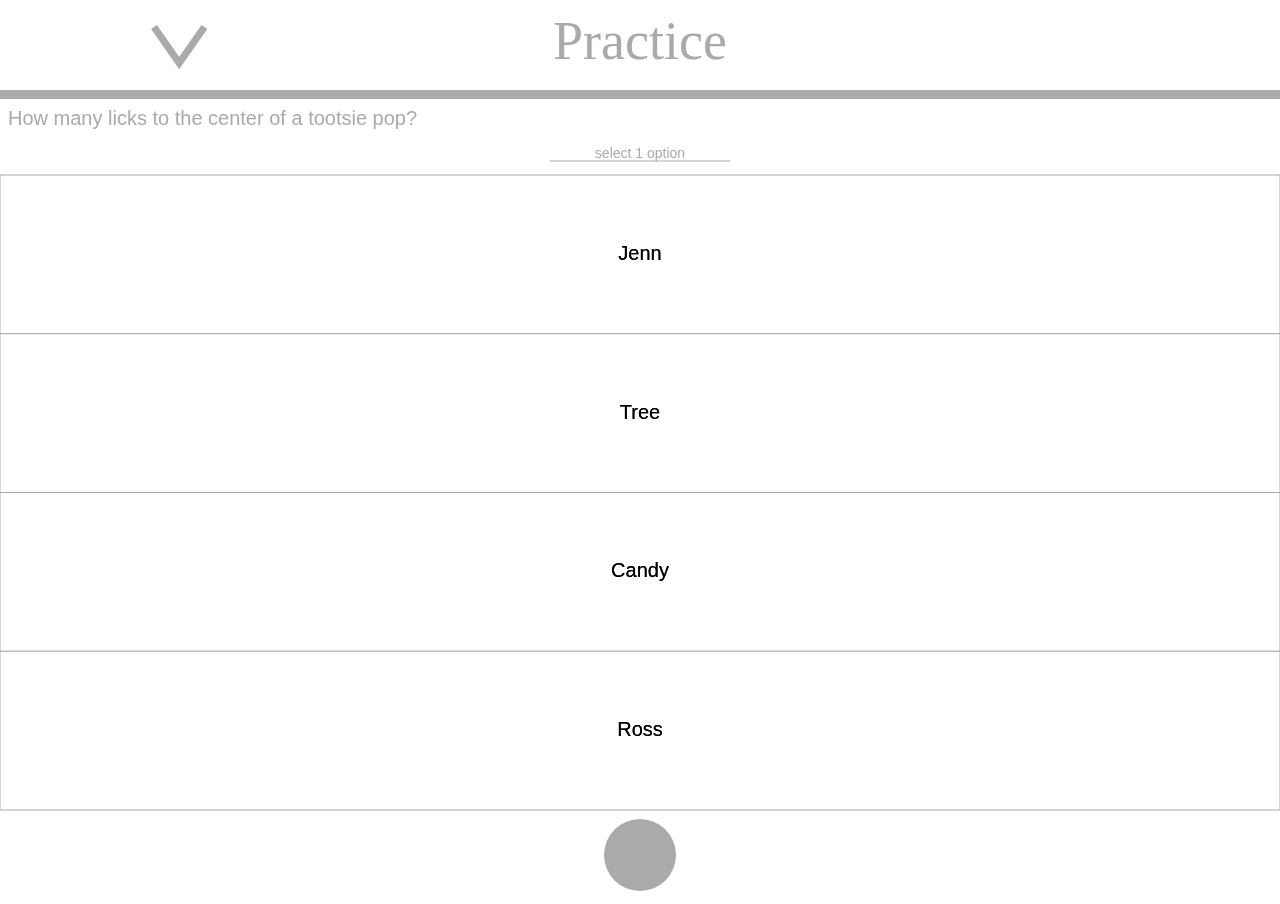
<file: index.html>
<!DOCTYPE html>
<html lang="en">

<head>
    <meta charset="UTF-8">
    <meta name="viewport" content="width=device-width, initial-scale=1.0">
    <link rel="stylesheet" href="style.css">
    <title> Practice2 </title>
</head>

<body>
    <canvas id='myCanvas'> </canvas>


    <script type='module' src='./practice.js'> </script>

</body>

</html>
</file>
<file: style.css>
*{
    margin: 0;
    padding: 0;
}

#myCanvas{

    background-color: white;
}
</file>
